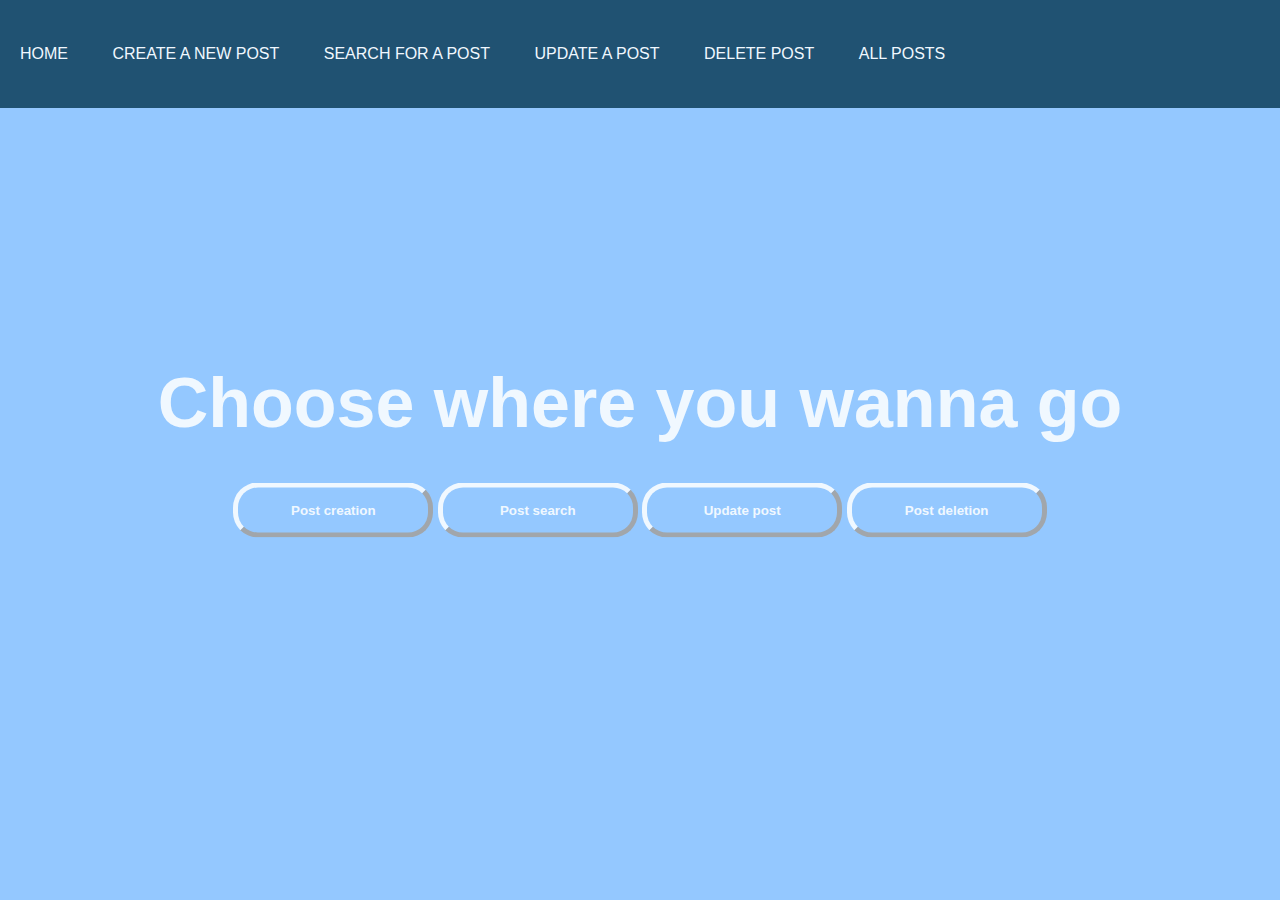
<file: website/index.html>
<html>
<head>
  <title>Simple website Api</title>
  <link rel="stylesheet" href="style.css">
</head>
<body>
  <div class="banner">
    <div class="navbar">
      <ul>
        <li><a href="index.html">Home</a></li>
        <li><a href="post_create.html">Create a new post</a></li>
        <li><a href="post_search.html">Search for a post</a></li>
        <li><a href="post_update.html">Update a post</a></li>
        <li><a href="post_delete.html">Delete post</a></li>
        <li><a href="all_posts.html">All posts</a></li>
      </ul>
    </div>

    <div class="content">
      <h1>Choose where you wanna go</h1>
      <div>
        <button type="button" onclick="window.open('post_create.html')"><span></span>Post creation</button>
        <button type="button" onclick="window.open('post_search.html')"><span></span>Post search</button>
        <button type="button" onclick="window.open('post_update.html')"><span></span>Update post</button>
        <button type="button" onclick="window.open('post_delete.html')"><span></span>Post deletion</button>
      </div>
    </div>
  </div>
</body>
</html>
</file>
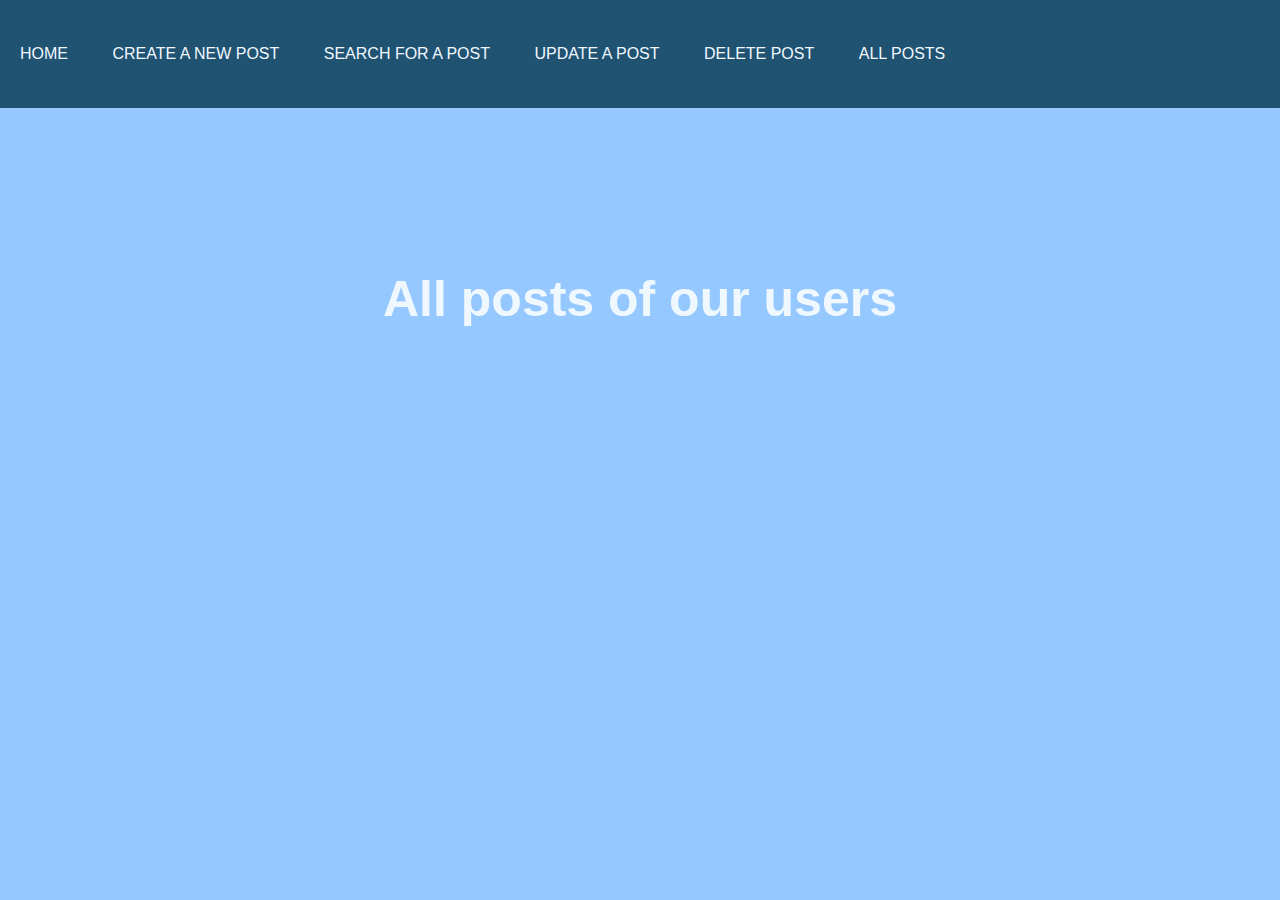
<file: website/all_posts.html>
<html>
<head>
  <title>Simple website Api</title>
  <link rel="stylesheet" href="style_pages.css">
  <script src="script_all.js"></script>
</head>
<body>
  <div class="banner">
    <div class="navbar">
      <ul>
        <li><a href="index.html">Home</a></li>
        <li><a href="post_create.html">Create a new post</a></li>
        <li><a href="post_search.html">Search for a post</a></li>
        <li><a href="post_update.html">Update a post</a></li>
        <li><a href="post_delete.html">Delete post</a></li>
        <li><a href="all_posts.html">All posts</a></li>
      </ul>
    </div>

    <div class="content">
      <h1>All posts of our users</h1>
      <div class="posts" id="posts"></div>
    </div>
    </div>
  </div>
</body>
</html>
</file>
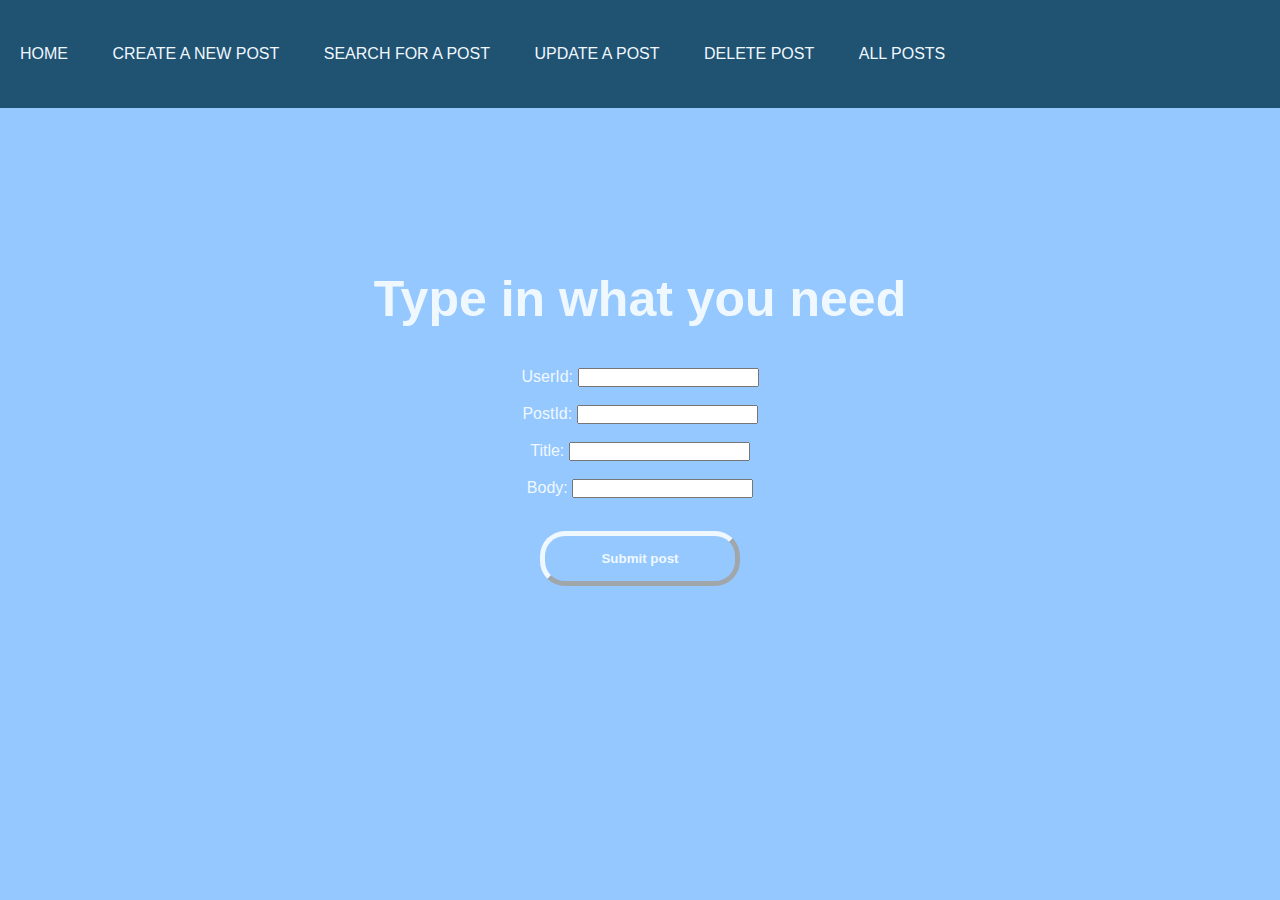
<file: website/post_create.html>
<html>
<head>
  <title>Simple website Api</title>
  <link rel="stylesheet" href="style_pages.css">
  <script src="script.js"></script>
</head>
<body>
  <div class="banner">
    <div class="navbar">
      <ul>
        <li><a href="index.html">Home</a></li>
        <li><a href="post_create.html">Create a new post</a></li>
        <li><a href="post_search.html">Search for a post</a></li>
        <li><a href="post_update.html">Update a post</a></li>
        <li><a href="post_delete.html">Delete post</a></li>
        <li><a href="all_posts.html">All posts</a></li>
      </ul>
    </div>

    <div class="content">
      <h1>Type in what you need</h1>
      <div>
        <form  id="frm1">
          UserId: <input type="text" name="user_id" id="UserId"><br><br>
          PostId: <input type="text" name="post_id" id="PostId"><br><br>
          Title: <input type="text" name="title" id="Title"><br><br>
          Body: <input type="text" name="body" id="Body"><br><br>
          <input type="button" onclick="enter_a_post()" value="Submit post">
        </form>
    </div>
    <div class="posts" id="posts"></div>
    </div>
  </div>
</body>
</html>
</file>
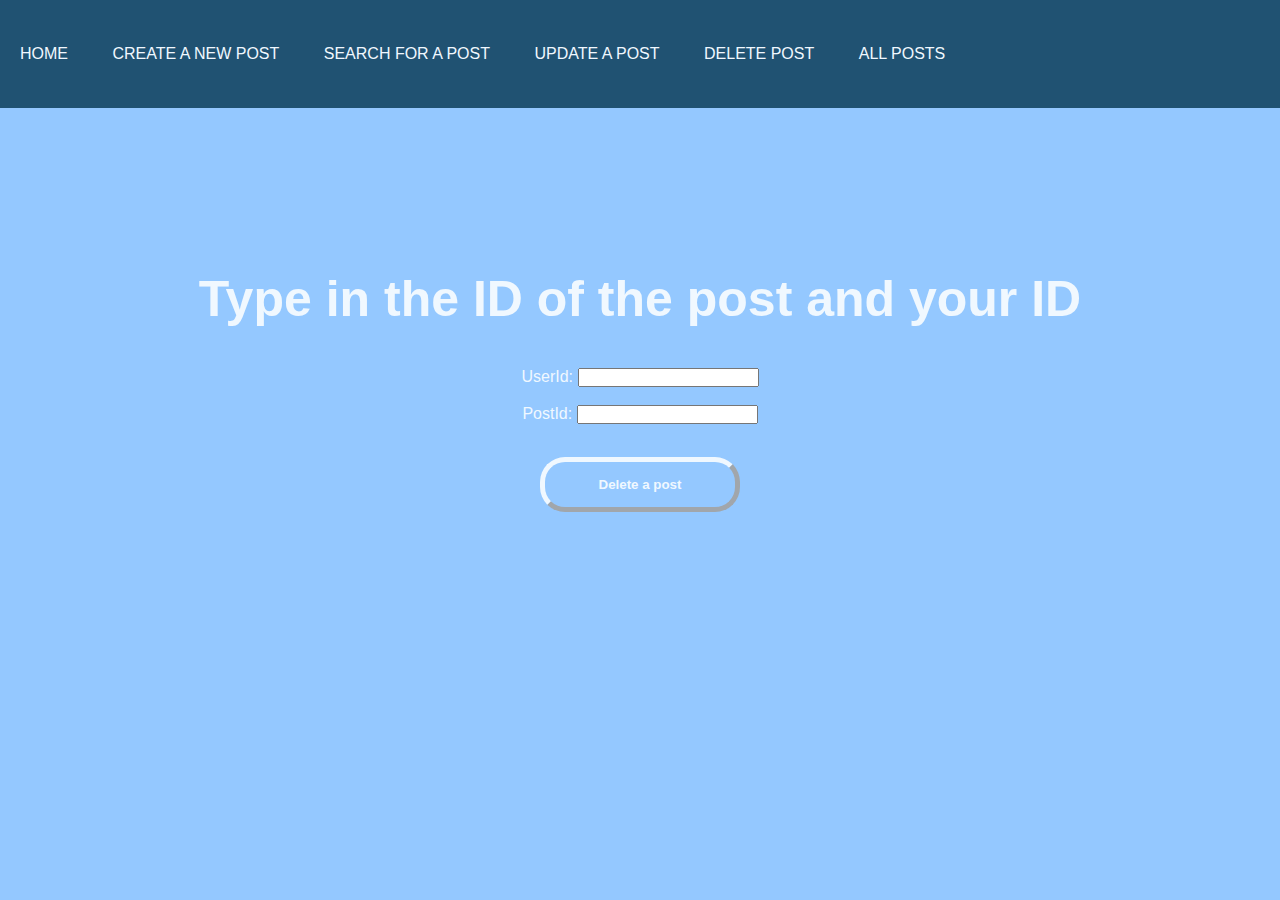
<file: website/post_delete.html>
<html>
<head>
  <title>Simple website Api</title>
  <link rel="stylesheet" href="style_pages.css">
  <script src="script.js"></script>
</head>
<body>
  <div class="banner">
    <div class="navbar">
      <ul>
        <li><a href="index.html">Home</a></li>
        <li><a href="post_create.html">Create a new post</a></li>
        <li><a href="post_search.html">Search for a post</a></li>
        <li><a href="post_update.html">Update a post</a></li>
        <li><a href="post_delete.html">Delete post</a></li>
        <li><a href="all_posts.html">All posts</a></li>
      </ul>
    </div>

    <div class="content">
      <h1>Type in the ID of the post and your ID</h1>
      <div>
        <form  id="frm1">
          UserId: <input type="text" name="user_id" id="UserId"><br><br>
          PostId: <input type="text" name="post_id" id="PostId"><br><br>
          <input type="button" onclick="delete_a_post()" value="Delete a post">
        </form>
    </div>
    <div class="posts" id="posts"></div>
    </div>
  </div>
</body>
</html>
</file>
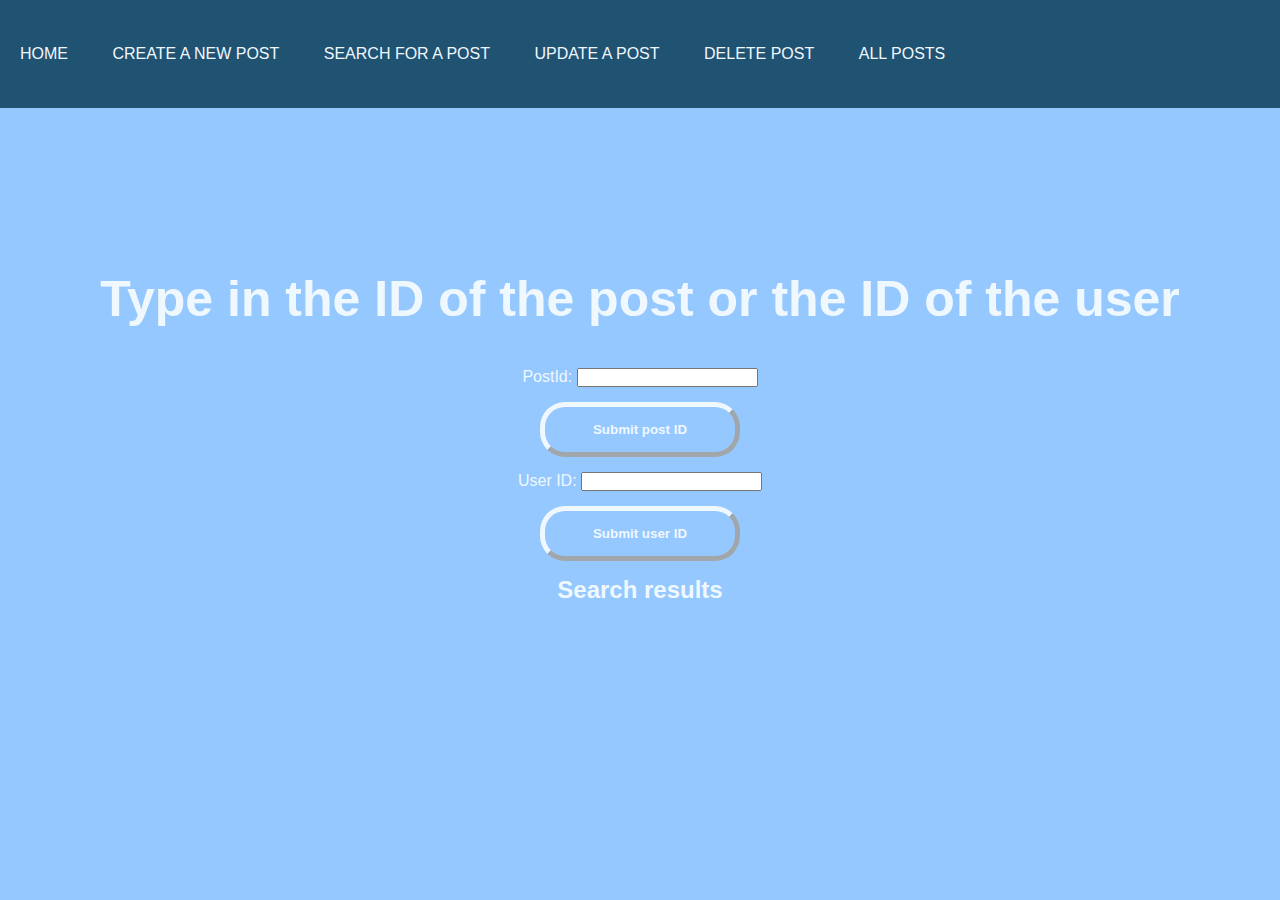
<file: website/post_search.html>
<html>
<head>
  <title>Simple website Api</title>
  <link rel="stylesheet" href="style_pages.css">
  <script src="script.js"></script>
</head>
<body>
  <div class="banner">
    <div class="navbar">
      <ul>
        <li><a href="index.html">Home</a></li>
        <li><a href="post_create.html">Create a new post</a></li>
        <li><a href="post_search.html">Search for a post</a></li>
        <li><a href="post_update.html">Update a post</a></li>
        <li><a href="post_delete.html">Delete post</a></li>
        <li><a href="all_posts.html">All posts</a></li>
      </ul>
    </div>

    <div class="content">
      <h1>Type in the ID of the post or the ID of the user</h1>
      <div>
        <form  id="frm1">
          PostId: <input type="text" name="post_id" id="PostId"><br>
          <input type="button" onclick="search_by_post_id()" value="Submit post ID">
        </form>
        <form  id="frm2">
          User ID: <input type="text" name="user_id" id="UserId"><br>
          <input type="button" onclick="search_by_user_id()" value="Submit user ID">
        </form>
      </div>
      <h2>Search results</h2>
      <div class="posts" id="posts"></div>
    </div>
  </div>
</body>
</html>
</file>
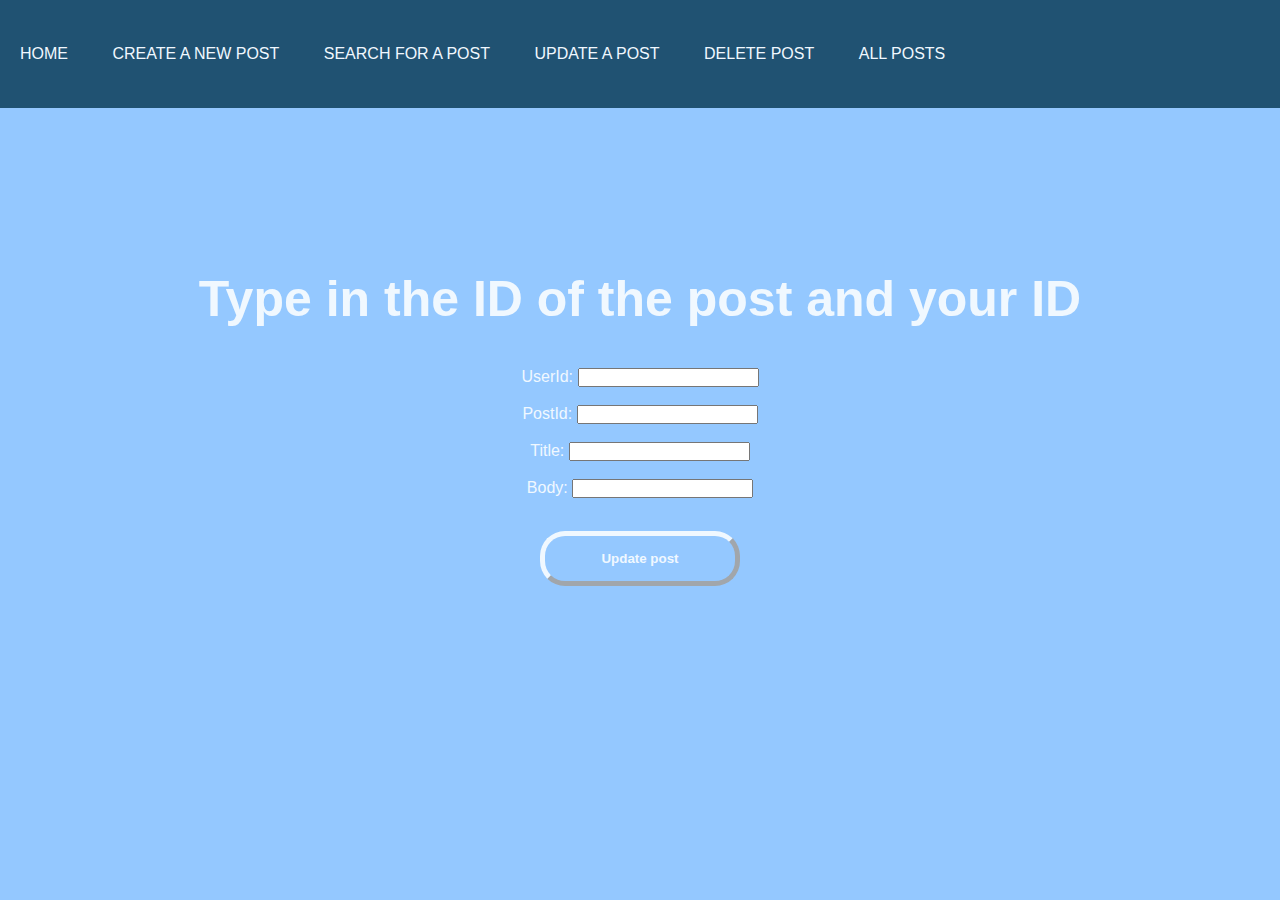
<file: website/post_update.html>
<html>
<head>
  <title>Simple website Api</title>
  <link rel="stylesheet" href="style_pages.css">
  <script src="script.js"></script>
</head>
<body>
  <div class="banner">
    <div class="navbar">
      <ul>
        <li><a href="index.html">Home</a></li>
        <li><a href="post_create.html">Create a new post</a></li>
        <li><a href="post_search.html">Search for a post</a></li>
        <li><a href="post_update.html">Update a post</a></li>
        <li><a href="post_delete.html">Delete post</a></li>
        <li><a href="all_posts.html">All posts</a></li>
      </ul>
    </div>

    <div class="content">
      <h1>Type in the ID of the post and your ID</h1>
      <div>
        <form  id="frm1">
          UserId: <input type="text" name="user_id" id="UserId"><br><br>
          PostId: <input type="text" name="post_id" id="PostId"><br><br>
          Title: <input type="text" name="title" id="Title"><br><br>
          Body: <input type="text" name="body" id="Body"><br><br>
          <input type="button" onclick="update_a_post()" value="Update post">
        </form>
    </div>
    <div class="posts" id="posts"></div>
    </div>
  </div>
</body>
</html>
</file>
<file: website/style.css>
*{
	margin: 0;
	padding: 0;
	font-family: sans-serif;
}
.banner{
	width: 100%;
	height: 100vh;
	background-color: rgb(148, 200, 255);
}
.navbar{
	width: 100%;
	padding: 25px 0;
	align-items: center;
	display: flex;
	justify-content: space-between;
	margin: auto;
	background-color: rgb(32, 82, 114);
}
.navbar ul li{
	list-style: none;
	display: inline-block;
	margin: 20px;
}
.navbar ul li a{
	text-decoration: none;
	color: aliceblue;
	text-transform: uppercase;
}
.content{
	width: 100%;
	position: absolute;
	top: 50%;
	text-align: center;
	transform: translateY(-50%);
	color: aliceblue;
}
.content h1{
	font-size: 70px;
	margin-bottom: 40px;
}
button{
	width: 200px;
	padding: 15px 0;
	text-align: center;
	border-radius: 25px;
	border-width: 5px;
	font-weight: bold;
	cursor: pointer;
	background: transparent;
	position: relative;
	overflow: hidden;
	color: aliceblue;
	border-color: aliceblue;
}
span{
	background: rgb(32, 82, 114);
	height: 100%;
	width: 0;
	position: absolute;
	left: 0;
	bottom: 0;
	z-index: -1;
	transition: 0.5s;
}
button:hover span{
	width: 100%;
}
button:hover{
	border:none;
}
</file>
<file: website/style_pages.css>
*{
	margin: 0;
	padding: 0;
	font-family: sans-serif;
}
.banner{
	width: 100%;
	height: 100vh;
	background-color: rgb(148, 200, 255);
}
.navbar{
	width: 100%;
	padding: 25px 0;
	align-items: center;
	position: fixed;
	display: flex;
	justify-content: space-between;
	margin: auto;
	background-color: rgb(32, 82, 114);
	z-index: 9999;
}
.navbar ul li{
	list-style: none;
	display: inline-block;
	margin: 20px;
}
.navbar ul li a{
	text-decoration: none;
	color: aliceblue;
	text-transform: uppercase;
}
.content{
	width: 100%;
	position: absolute;
	top: 30%;
	text-align: center;
	color: aliceblue;
	background-color: rgb(148, 200, 255);
	overflow: auto;
}
.content h1{
	font-size: 50px;
	margin-bottom: 40px;
	overflow: hidden;
}
input[type=button] {
	width: 200px;
	padding: 15px 0;
	margin: 15px 15px;
	text-align: center;
	border-radius: 25px;
	border-width: 5px;
	font-weight: bold;
	cursor: pointer;
	background: transparent;
	position: relative;
	overflow: hidden;
	color: aliceblue;
	border-color: aliceblue;
}
input[type=button]:hover{
	background-color: rgb(32, 82, 114);
}
.post{
	padding: 15px 15px;
	margin: 15px 15px;
	text-align: left;
	border-width: 25px;
	border-radius: 25px;
	background-color: rgb(32, 82, 114);
}
</file>
